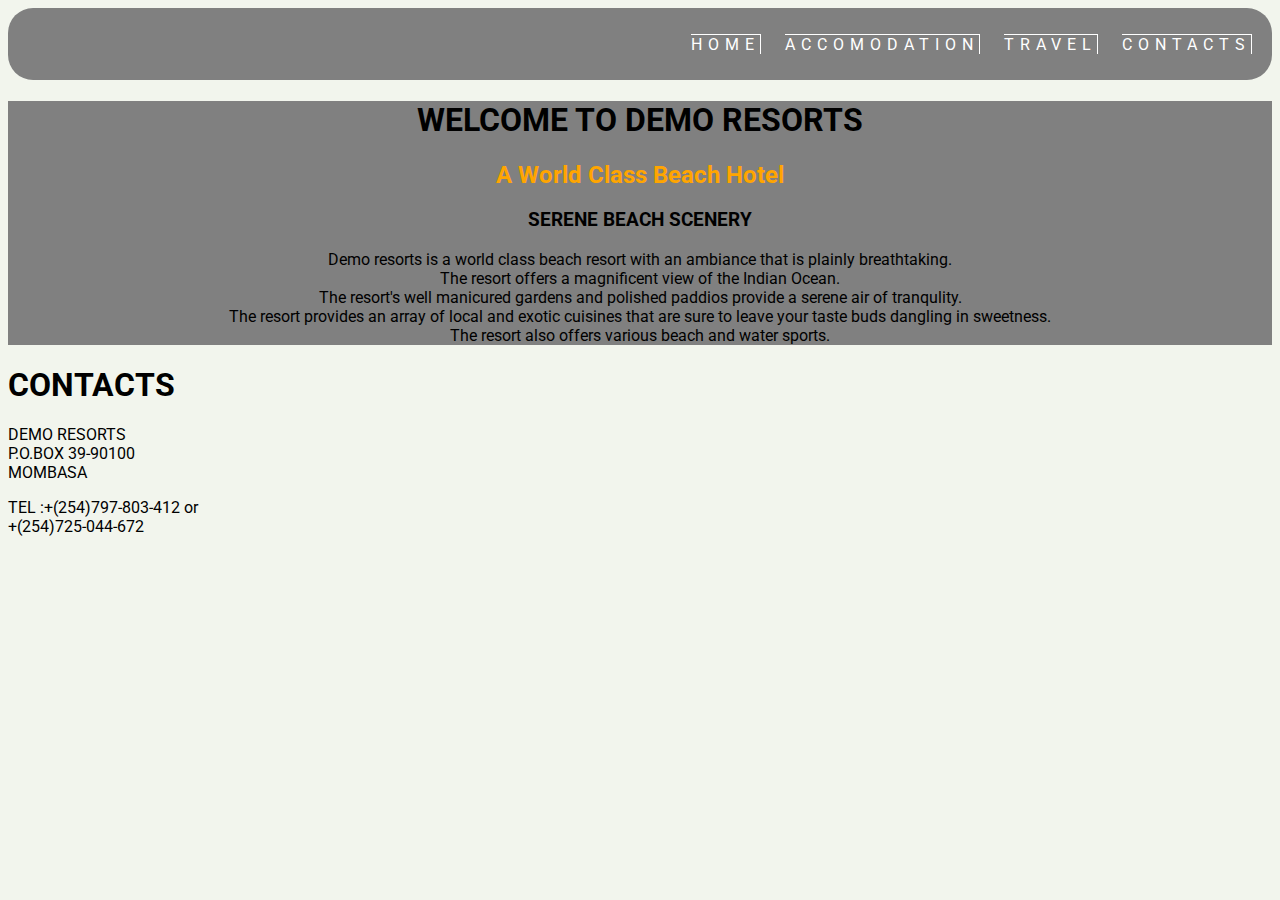
<file: index.html>
<!DOCTYPE html>
<html lang="en" dir="ltr">
  <head>
    <meta charset="utf-8">
    <title>DEMO RESORTS</title>
    <link rel="stylesheet" href="css/styles.css" type="text/css">
    <link href="https://fonts.googleapis.com/css?family=Roboto" rel="stylesheet">
  </head>
  <body>
    <div class="navigation">
      <nav>
        <ul>
          <li> <a href="#home">HOME</a> </li>
          <li> <a href="accomodation.html">ACCOMODATION</a> </li>
          <li> <a href="travel.html">TRAVEL</a> </li>
          <li> <a href="#contacts">CONTACTS</a> </li>
        </ul>
      </nav>
    </div>
    <div class="bg">

    </div>
    <div class="introduction" id="home">
      <h1>WELCOME TO DEMO RESORTS</h1>
      <h2>A World Class Beach Hotel </h2>
      <h3>SERENE BEACH SCENERY</h3>
      <p>Demo resorts is a world class beach resort with an ambiance that is plainly breathtaking.<br> The resort offers a magnificent view of the Indian Ocean.<br> The resort's well manicured gardens and polished paddios provide a serene air of tranqulity.<br>The resort provides an array of local and exotic cuisines that are sure to leave your taste buds dangling in sweetness.<br>The resort also offers various beach and water sports. </p>
    </div>
    <section id="contacts">
      <h1>CONTACTS</h1>
      <p>DEMO RESORTS <br>P.O.BOX 39-90100 <br> MOMBASA </p>
      <p>TEL :+(254)797-803-412 or <br>+(254)725-044-672 </p>
    </section>
  </body>
</html>
</file>
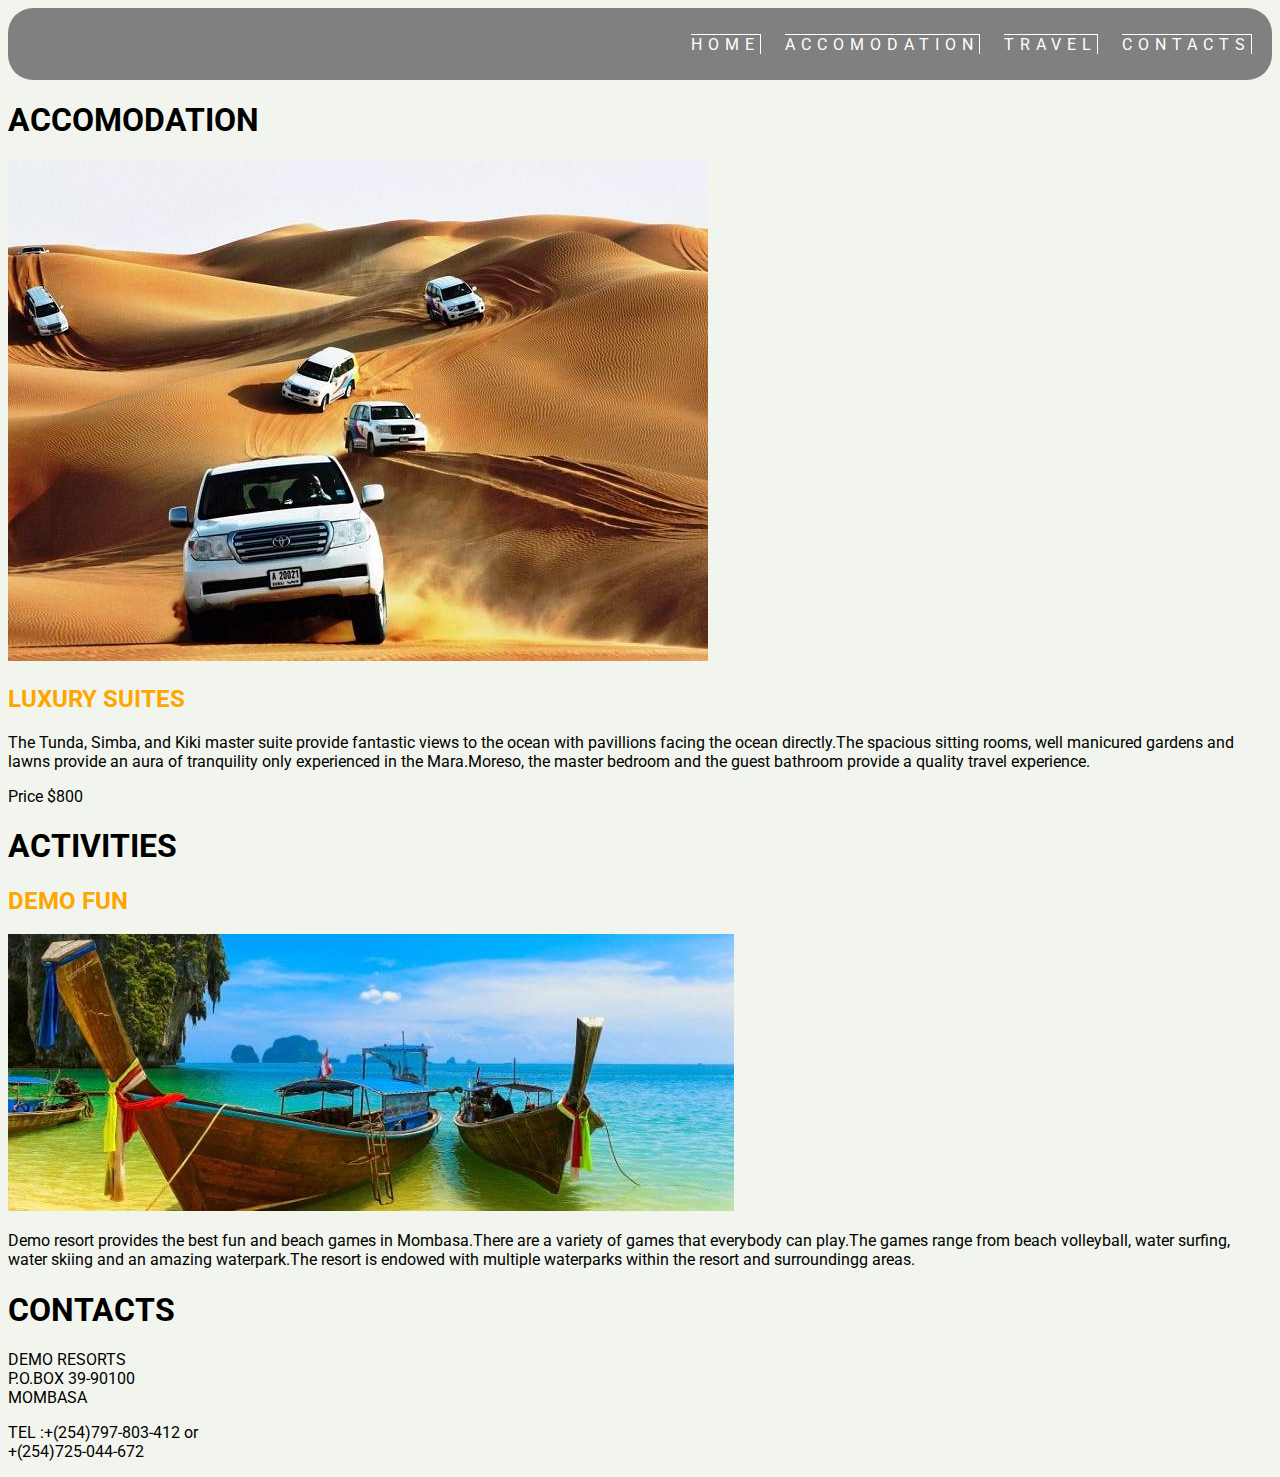
<file: accomodation.html>
<!DOCTYPE html>
<html lang="en" dir="ltr">
  <head>
    <meta charset="utf-8">
    <title>DEMO RESORTS</title>
    <link rel="stylesheet" href="css/styles.css" type="text/css">
    <link href="https://fonts.googleapis.com/css?family=Roboto" rel="stylesheet">
  </head>
  <body>
    <div class="navigation">
      <nav>
        <ul>
          <li> <a href="index.html">HOME</a> </li>
          <li> <a href="accomodation.html">ACCOMODATION</a> </li>
          <li> <a href="travel.html">TRAVEL</a> </li>
          <li> <a href="#contacts">CONTACTS</a> </li>
        </ul>
      </nav>
    </div>
    <div class="bg">

    </div>
    <div class="accomodation-intro">
      <h1>ACCOMODATION</h1>
      <img src="images/test.jpg" alt="Luxury suites">
      <h2>LUXURY SUITES</h2>
      <p>The Tunda, Simba, and Kiki master suite provide fantastic views to the ocean with pavillions facing the ocean directly.The spacious sitting rooms, well manicured gardens and lawns provide an aura of tranquility only experienced in the Mara.Moreso, the master bedroom and the guest bathroom provide a quality travel experience. </p>
      <p>Price <span>$800</span> </p>
    </div>
    <div class="activities">
      <h1>ACTIVITIES</h1>
      <h2>DEMO <span>FUN</span> </h2>
      <img src="images/test1.jpg" alt="activity image">
      <p>Demo resort provides the best fun and beach games in Mombasa.There are a variety of games that everybody can play.The games  range from beach volleyball, water surfing, water skiing and an amazing waterpark.The resort is endowed with multiple waterparks within the resort and surroundingg areas.</p>
    </div>
    <section id="contacts">
      <h1>CONTACTS</h1>
      <p>DEMO RESORTS <br>P.O.BOX 39-90100 <br> MOMBASA </p>
      <p>TEL :+(254)797-803-412 or <br>+(254)725-044-672 </p>
    </section>
  </body>
</html>
</file>
<file: css/styles.css>
nav{
  padding: 10px;
  background-color: grey;
  border-radius: 25px;
  border-bottom: 0px;
}
ul{
  text-align: right;
}
li{
  display: inline-block;
  padding-right: 10px;
  padding-left: 10px;
}
nav ul li a{
  text-decoration: none;
  color: white;
  border-right: 1px solid white;
  border-top: 1px solid white;
  display: block;
  letter-spacing: 6px;
}
nav ul li a:hover{
  color: orange;
}
body{
  background-color: #F2F5ED;
  font-family: 'Roboto', sans-serif;
}
.introduction,#home{
  text-align: center;
  background-color: grey;
}
h2{
  color:orange;
}
.contacts{
  background-color: orange;
  text-transform: full-width;
  color: white;
  text-align: center;
}
</file>
